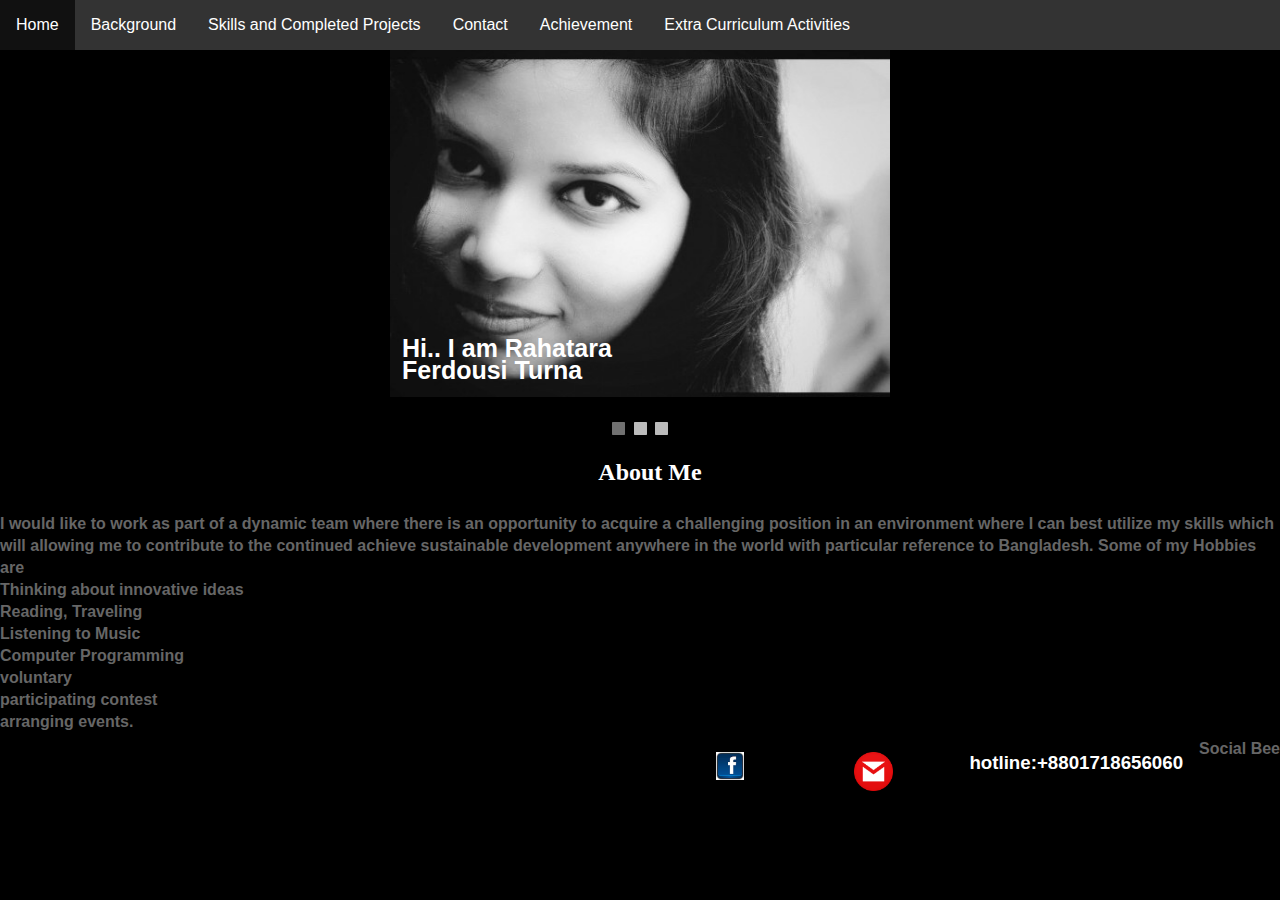
<file: index.html>
<!DOCTYPE html>
<html>

<head>
		<link rel="stylesheet" type="text/css" href="style.css"/>
<title>Rahatara Ferdousi Turna</title>
</head>
<meta name="viewport" content="width=device-width, initial-scale=1">


<body>
<ul class='menubar'>
  <li><a href="index.html">Home</a></li>
  <li><a href="Timeline.html">Background</a></li>
  <li><a href="About.html">Skills and Completed Projects</a></li>
  <li><a href="contact.html">Contact</a></li>
  <li><a href="Achievements.html">Achievement</a></li>
   <li><a href="Extra.html">Extra Curriculum Activities</a></li>
  
</ul>

<div class="slideshow-container">


<div class="mySlides fade">
  <div class="numbertext"></div>
  <img src="me.jpg" style="width:100%">
  <div class="text"><b>Hi.. I am Rahatara Ferdousi Turna<b></div>
</div>



<div class="mySlides fade">
  <div class="numbertext"></div>
  <img src="im3.jpg" style="width:100%">
  <div class="text" style="color: red; font-size:20px;">I am studying in Computer Science and Engineering in Khulna University,Khulna.</div>
</div>
<div class="mySlides fade">
  <div class="numbertext"></div>
  <img src="im2.jpg" style="width:100%">
  <div class="text"><i style="color:black">"I always like to be ambitious without any hesgitation."</i></div>
</div>

</div>
<br>

<div style="text-align:center">
  <span class="dot"></span>
  <span class="dot"></span>
  <span class="dot"></span>
</div>



				 
				 
				 	 <h2><span>About</span> Me</h2>
					 
					 <p>I would like  to work as part of a dynamic team where there is an opportunity to acquire a challenging position in an environment where I can best utilize my skills which will allowing me to contribute to the continued achieve sustainable development anywhere in the world with particular reference to Bangladesh. 
					Some of my  Hobbies are </br>Thinking about innovative ideas
					</br>Reading, Traveling</br>Listening to Music</br>Computer Programming</br>voluntary</br>participating contest</br>arranging events.  </p>
				 
				 
					 
					
					 
			 
            

<div class="footer-social">
    <span>Social Bee</span>
    <li><a href="http://www.facebook.com" style="float:left;background-color:black">
        <img src='fb.jpg' />
    </a></li>
<li><a href="http://www.gmail.com"  style="float:left;background-color:black"">
    <img src='gmail.png' />
</a></li>
<li><a   style="float:left;background-color:black">
<h3>hotline:+8801718656060</h3>
   
</a></li>
</div>















<script>
var slideIndex = 0;
showSlides();

function showSlides() {
    var i;
    var slides = document.getElementsByClassName("mySlides");
    var dots = document.getElementsByClassName("dot");
    for (i = 0; i < slides.length; i++) {
       slides[i].style.display = "none";
    }
    slideIndex++;
    if (slideIndex> slides.length) {slideIndex = 1}
    for (i = 0; i < dots.length; i++) {
        dots[i].className = dots[i].className.replace(" active", "");
    }
    slides[slideIndex-1].style.display = "block";
    dots[slideIndex-1].className += " active";
    setTimeout(showSlides, 2000); 
}
</script>

</body>
</html>
</file>
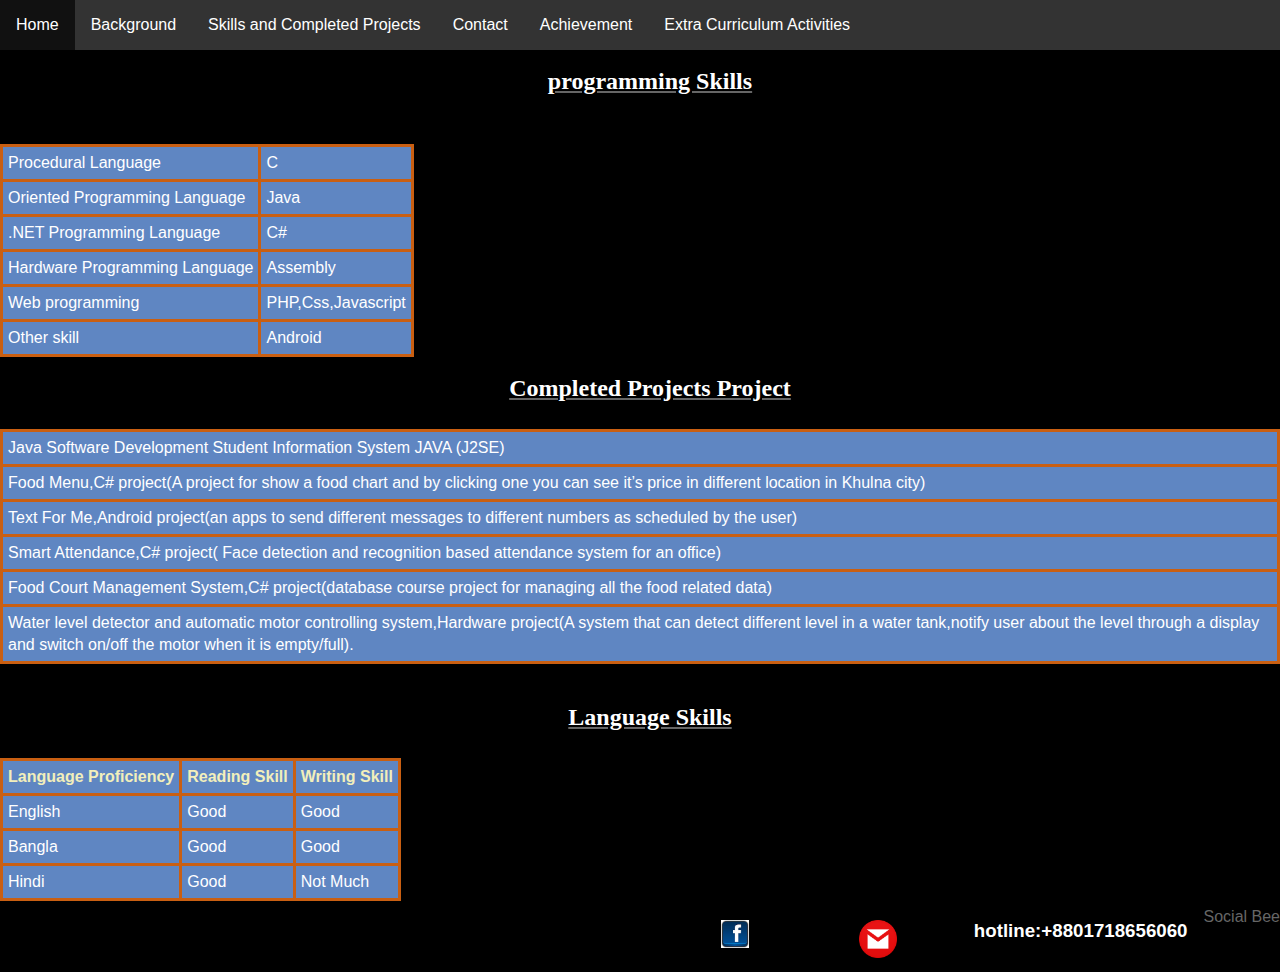
<file: About.html>
<!DOCTYPE html>
<html>

<head>
		<link rel="stylesheet" type="text/css" href="style.css"/>
<title>Personal Resume</title>
</head>
<meta name="viewport" content="width=device-width, initial-scale=1">


<body>
<ul class='menubar'>
  <li><a href="mycv.html">Home</a></li>
  <li><a href="Timeline.html">Background</a></li>
  <li><a href="About.html">Skills and Completed Projects</a></li>
  <li><a href="contact.html">Contact</a></li>
  <li><a href="Achievements.html">Achievement</a></li>
   <li><a href="Extra.html">Extra Curriculum Activities</a></li>
  
</ul>

<u><h2 style=text-align:'center'>programming Skills</h2></u>
<table>
<tr>
<td> Procedural Language </td>
<td>  C </td>

</tr>
<tr>
<td> Oriented Programming Language </td>
<td>Java </td>

</tr>
<tr>
<td>.NET Programming Language</td>
<td> C#</td>

</tr>
<tr>
<td>Hardware Programming Language</td>
<td>Assembly</td>

</tr>

<tr>
<td>Web programming</td>
<td>PHP,Css,Javascript</td>

</tr>
 <tr>
<td>Other skill</td>
<td>Android </td>
</br>

</table>
<u><h2>Completed Projects Project 
 </h2></u>
 
<table id="t01" style="text-align:checked"><tr><td>Java Software Development Student Information System JAVA (J2SE)</td></tr>
<tr><td>Food Menu,C# project(A project  for show  a food chart and by clicking one you can see it’s price in different location in Khulna city)</td> </tr>
<tr><td>Text For Me,Android project(an apps to send different messages to different numbers as scheduled by the user)</td> </tr>
<tr><td>Smart Attendance,C# project( Face detection and recognition based attendance system for an office)</td></tr> 
<tr><td>Food Court Management System,C# project(database course project for managing all the food related  data)</td></tr>
<tr><td>Water level detector and automatic motor controlling system,Hardware project(A system that can detect different level in a water tank,notify user about the level through a display and  switch on/off the motor when it is empty/full). 
</td></tr>
</table>
</br>
<u><h2>Language Skills</h2></u>
<table id="t02" style=text-align:"center">
<tr>
<th>
Language Proficiency 
</th>

<th>
Reading Skill
</th>
<th>
Writing Skill
</th>
</tr>
<tr>
<td>
English
</td>

<td>
Good
</td>
<td>
Good
</td>
</tr>
<tr>
<td>
Bangla
</td>
<td>
Good
</td>
<td>
Good
</td>
</tr>
<tr>
<td>
Hindi
</td>

<td>
Good
</td>
<td>Not Much</td>
</tr>

</table>

<div class="footer-social">
    <span>Social Bee</span>
    <li><a href="http://www.facebook.com" style="float:left;background-color:black">
        <img src='fb.jpg' />
    </a></li>
<li><a href="http://www.gmail.com"  style="float:left;background-color:black"">
    <img src='gmail.png' />
</a></li>
<li><a   style="float:left;background-color:black">
<h3>hotline:+8801718656060</h3>
   
</a></li>

</div>



</body>
</file>
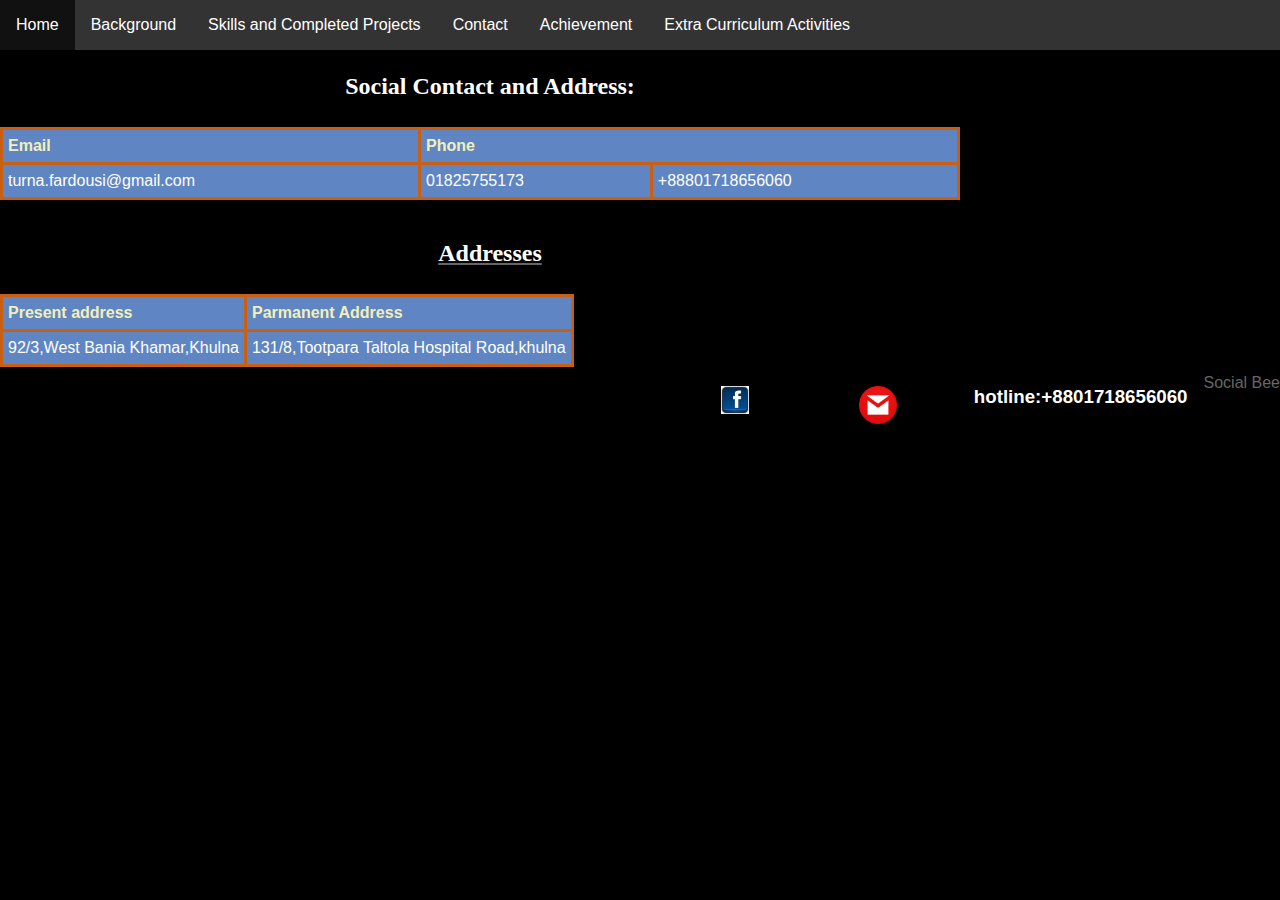
<file: contact.html>
<!DOCTYPE html>

<head>
		<link rel="stylesheet" type="text/css" href="style.css"/>
<title>Personal Resume</title>
</head>
<meta name="viewport" content="width=device-width, initial-scale=1">


<head>
		<link rel="stylesheet" type="text/css" href="style.css"/>
<title>Personal Resume</title>
</head>
<meta name="viewport" content="width=device-width, initial-scale=1">


<body>
<ul class='menubar'>
  <li><a href="index.html">Home</a></li>
  <li><a href="Timeline.html">Background</a></li>
  <li><a href="About.html">Skills and Completed Projects</a></li>
  <li><a href="contact.html">Contact</a></li>
  <li><a href="Achievements.html">Achievement</a></li>
   <li><a href="Extra.html">Extra Curriculum Activities</a></li>
  
</ul>
<div class="container">
<h2>Social Contact and Address:</h2>
<table style="width:100%">
  <tr>
    <th>Email</th>
    <th colspan="2">Phone</th>
  </tr>
  <tr>
    <td>turna.fardousi@gmail.com </td>
    <td>01825755173</td>
    <td>+88801718656060</td>
  </tr>
</table>
</br>
<u><h2>Addresses</h2></u>
<table id="t01" style=text-align:"center">
  <tr>
    <th>Present address</th>
    <th>Parmanent Address</th>
   
  </tr>
  <tr>
    <td>92/3,West Bania Khamar,Khulna</td>
    <td>131/8,Tootpara Taltola Hospital Road,khulna</td>
    
 
</table>
</div>
<div class="footer-social">
    <span>Social Bee</span>
    <li><a href="http://www.facebook.com" style="float:left;background-color:black">
        <img src='fb.jpg' />
    </a></li>
<li><a href="http://www.gmail.com"  style="float:left;background-color:black"">
    <img src='gmail.png' />
</a></li>
<li><a   style="float:left;background-color:black">
<h3>hotline:+8801718656060</h3>
   
</a></li>

</div>
<div>
					 
			
			 </div>


</body>
</file>
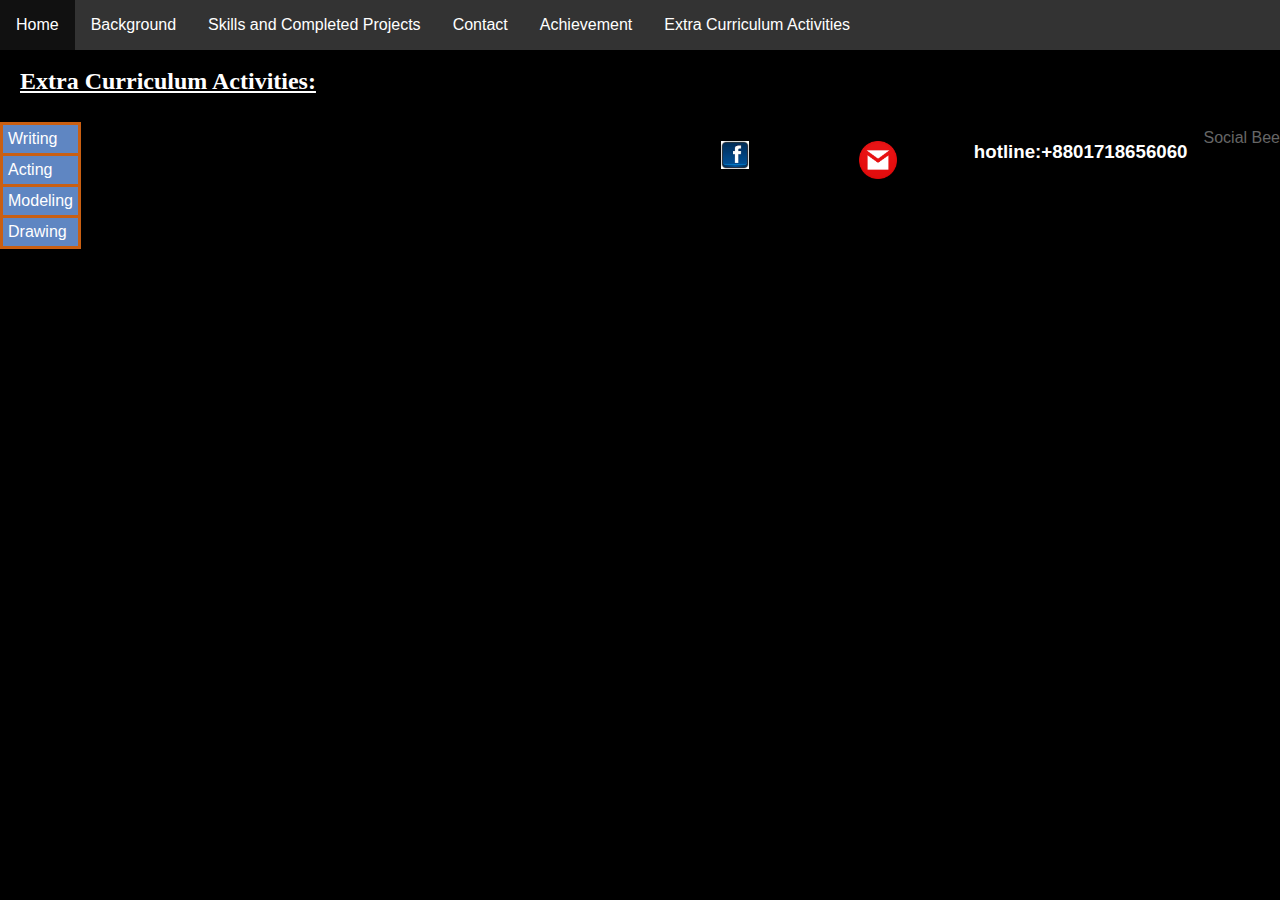
<file: Extra.html>
<html>

<head>
		<link rel="stylesheet" type="text/css" href="style.css"/>
<title>Personal Resume</title>
</head>
<meta name="viewport" content="width=device-width, initial-scale=1">


<body >
<ul class='menubar'>
 <li><a href="index.html">Home</a></li>
  <li><a href="Timeline.html">Background</a></li>
  <li><a href="About.html">Skills and Completed Projects</a></li>
  <li><a href="contact.html">Contact</a></li>
  <li><a href="Achievements.html">Achievement</a></li>
   <li><a href="Extra.html">Extra Curriculum Activities</a></li>
  
</ul>

 <u><h2 style="text-align:justify">Extra Curriculum Activities: </u></h2>
 <table style="position:absolute;">
<tr>
<td>Writing</td>
</tr>
<tr>
<td> Acting</td>
</tr>
<tr>
<td>Modeling </td>
</tr>
<tr>
<td>Drawing</td>
</tr>
</table>

</div>
<div class="footer-social">
    <span>Social Bee</span>
    <li><a href="http://www.facebook.com" style="float:left;background-color:black">
        <img src='fb.jpg' />
    </a></li>
<li><a href="http://www.gmail.com"  style="float:left;background-color:black"">
    <img src='gmail.png' />
</a></li>
<li><a   style="float:left;background-color:black">
<h3>hotline:+8801718656060</h3>
   
</a></li>

</div>
</body>
</html>
</file>
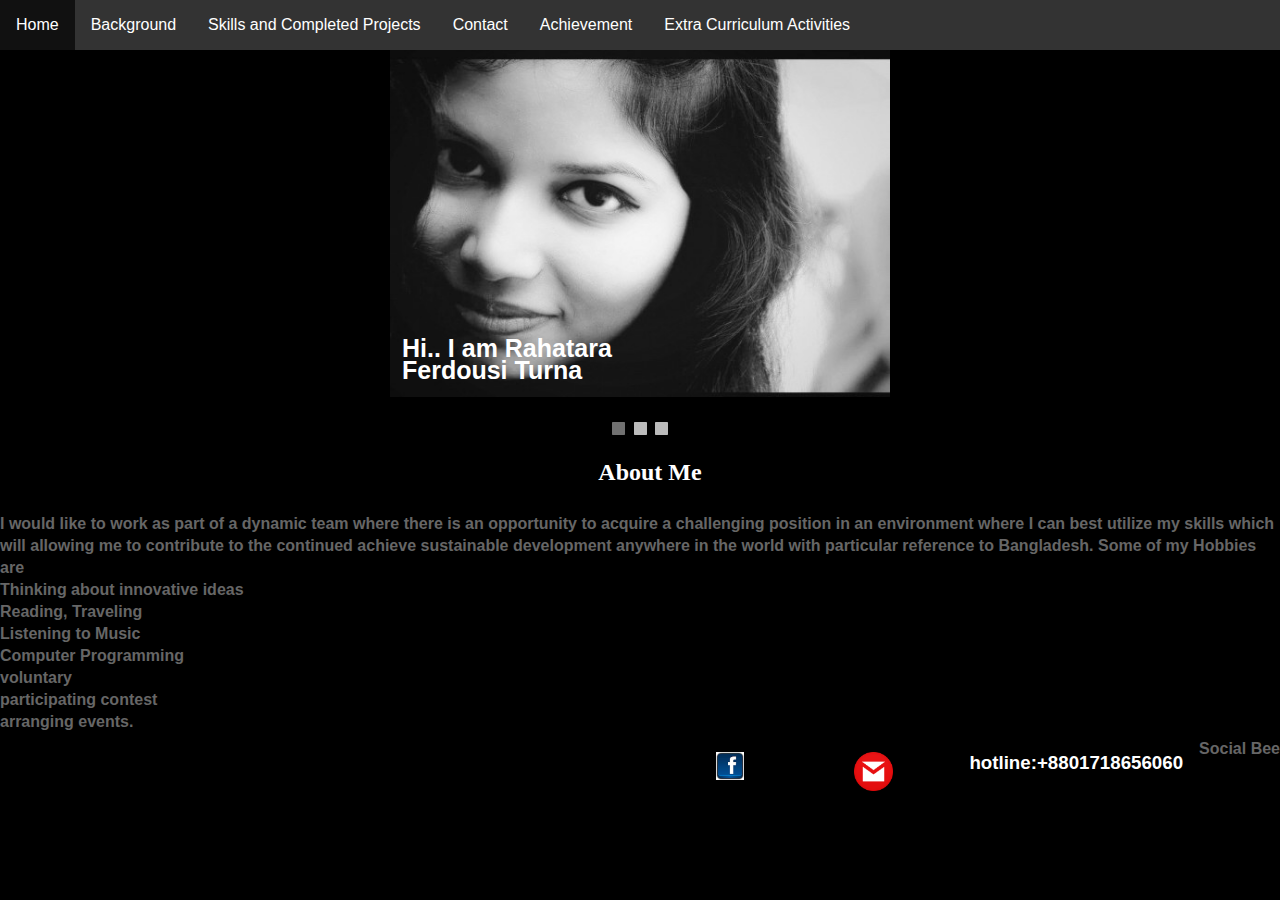
<file: mycv.html>
<!DOCTYPE html>
<html>

<head>
		<link rel="stylesheet" type="text/css" href="style.css"/>
<title>Personal Resume</title>
</head>
<meta name="viewport" content="width=device-width, initial-scale=1">


<body>
<ul class='menubar'>
  <li><a href="index.html">Home</a></li>
  <li><a href="Timeline.html">Background</a></li>
  <li><a href="About.html">Skills and Completed Projects</a></li>
  <li><a href="contact.html">Contact</a></li>
  <li><a href="Achievements.html">Achievement</a></li>
   <li><a href="Extra.html">Extra Curriculum Activities</a></li>
  
</ul>

<div class="slideshow-container">


<div class="mySlides fade">
  <div class="numbertext"></div>
  <img src="me.jpg" style="width:100%">
  <div class="text"><b>Hi.. I am Rahatara Ferdousi Turna<b></div>
</div>



<div class="mySlides fade">
  <div class="numbertext"></div>
  <img src="im3.jpg" style="width:100%">
  <div class="text" style="color: red; font-size:20px;">I am studying in Computer Science and Engineering in Khulna University,Khulna.</div>
</div>
<div class="mySlides fade">
  <div class="numbertext"></div>
  <img src="im2.jpg" style="width:100%">
  <div class="text"><i style="color:black">"I always like to be ambitious without any hesgitation."</i></div>
</div>

</div>
<br>

<div style="text-align:center">
  <span class="dot"></span>
  <span class="dot"></span>
  <span class="dot"></span>
</div>



				 
				 
				 	 <h2><span>About</span> Me</h2>
					 
					 <p>I would like  to work as part of a dynamic team where there is an opportunity to acquire a challenging position in an environment where I can best utilize my skills which will allowing me to contribute to the continued achieve sustainable development anywhere in the world with particular reference to Bangladesh. 
					Some of my  Hobbies are </br>Thinking about innovative ideas
					</br>Reading, Traveling</br>Listening to Music</br>Computer Programming</br>voluntary</br>participating contest</br>arranging events.  </p>
				 
				 
					 
					
					 
			 
            

<div class="footer-social">
    <span>Social Bee</span>
    <li><a href="http://www.facebook.com" style="float:left;background-color:black">
        <img src='fb.jpg' />
    </a></li>
<li><a href="http://www.gmail.com"  style="float:left;background-color:black"">
    <img src='gmail.png' />
</a></li>
<li><a   style="float:left;background-color:black">
<h3>hotline:+8801718656060</h3>
   
</a></li>
</div>















<script>
var slideIndex = 0;
showSlides();

function showSlides() {
    var i;
    var slides = document.getElementsByClassName("mySlides");
    var dots = document.getElementsByClassName("dot");
    for (i = 0; i < slides.length; i++) {
       slides[i].style.display = "none";
    }
    slideIndex++;
    if (slideIndex> slides.length) {slideIndex = 1}
    for (i = 0; i < dots.length; i++) {
        dots[i].className = dots[i].className.replace(" active", "");
    }
    slides[slideIndex-1].style.display = "block";
    dots[slideIndex-1].className += " active";
    setTimeout(showSlides, 4000); 
}
</script>

</body>
</html>
</file>
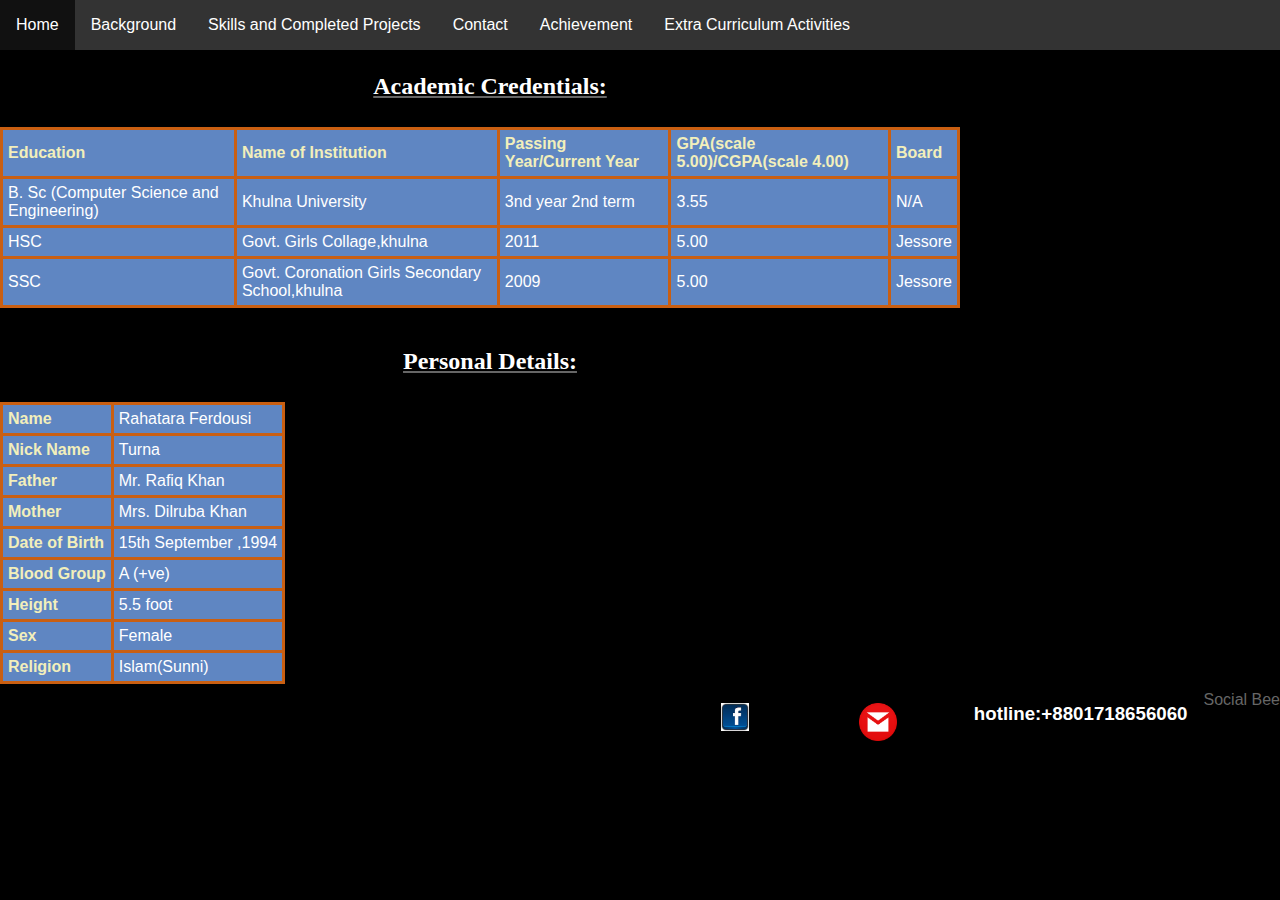
<file: Timeline.html>
<html>

<head>
		<link rel="stylesheet" type="text/css" href="style.css"/>
<title>Personal Resume</title>
</head>
<meta name="viewport" content="width=device-width, initial-scale=1">


<body>
<ul class='menubar'>
  <li><a href="index.html">Home</a></li>
  <li><a href="Timeline.html">Background</a></li>
  <li><a href="About.html">Skills and Completed Projects</a></li>
  <li><a href="contact.html">Contact</a></li>
  <li><a href="Achievement.html">Achievement</a></li>
   <li><a href="Extra.html">Extra Curriculum Activities</a></li>
  
</ul>

 <div class="container  style="float:center">
<u><h2>Academic Credentials:  
 </h2></u>
<table style="width:100%">
  <tr>
    <th>Education</th>
    <th>Name of Institution</th>
	<th>Passing Year/Current Year</th>
	<th>GPA(scale 5.00)/CGPA(scale 4.00)</th>
	<th>Board</th>
  </tr>
  <tr>
    <td>B. Sc (Computer Science and Engineering)</td>
    <td>Khulna University </td>
    <td>3nd  year 2nd term</td>
	<td>3.55</td>
	<td>N/A</td>
  </tr>
  <tr>
    <td>HSC</td>
    <td>Govt. Girls Collage,khulna</td>
    <td>2011</td>
	<td>5.00</td>
	<td>Jessore</td>
  </tr>
  <tr>
    <td>SSC</td>
    <td>Govt. Coronation Girls Secondary School,khulna</td>
    <td>2009</td>
	<td>5.00</td>
	<td>Jessore</td>
  </tr>
</table>
</br>
<u><h2>Personal Details:  
 </h2></u>
<table id="t01" style=text-align:"center">
  <tr>
    
    <th>Name </th>
	<td> Rahatara Ferdousi</td>
   
  </tr>
   <tr>
    
    <th>Nick Name </th>
	<td> Turna  </td>
   
  </tr>
   <tr>
    
    <th>Father</th>
	<td> Mr. Rafiq Khan </td>
   
 
  <tr>
    <th> Mother</th>
    <td> Mrs. Dilruba Khan </td></tr>
	<tr>
    
    <th> Date of Birth </th>
	<td> 15th September ,1994 </td>
   
  </tr>
  <tr>
    
    <th>Blood Group </th>
	<td>A (+ve)</td>
   
  </tr>
  <tr>
    
    <th>Height </th>
	<td> 5.5 foot</td>
   
  </tr>
  <tr>
    
    <th>Sex</th>
	<td>Female</td>
   
  </tr>
  <tr>
    
    <th>Religion  </th>
	<td> Islam(Sunni)  </td>
   
  </tr>
  
	
    
 
</table>
</div>
<div class="footer-social">
    <span>Social Bee</span>
    <li><a href="http://www.facebook.com" style="float:left;background-color:black">
        <img src='fb.jpg' />
    </a></li>
<li><a href="http://www.gmail.com"  style="float:left;background-color:black"">
    <img src='gmail.png' />
</a></li>
<li><a   style="float:left;background-color:black">
<h3>hotline:+8801718656060</h3>
   
</a></li>

</div>
</body>
</file>
<file: style.css>
*{margin:0;padding:0}
body{font-family:arial;font-size:16px;line-height:22px;color:#666;background:  #21201B;}
.main{width:950px;height:1000px;margin:20px auto;display:block;}
.heading{margin-top:30px;font-family:cursive;;margin-bottom:20px}
.heading span{color:#E08A27}
.slider{margin-top:3px;height:322px;width:960px;background:url(images/main.jpg) no-repeat}
.slider_text{position:relative;width:100%}
.sidebar{background:#F6F6F6;overflow:hidden;width:100%}
.sidebar ul{list-style:none}
.sidebar ul li {float:left;border-bottom:1px solid #856408;border-left:1px solid #856408}
.sidebar ul li:last-child{border-right:none}
.sidebar ul li a{display:block;color:#000;padding:5px 10px;text-decoration:none}
.sidebar ul li a:hover{background:#E08A27}
.container {width:960px;margin-top:25px;}
.footer-social { float: right; margin-top:5px;}
.footer-social li { display: inline;}
.footer-social span { margin-top: -20px;}


.middle {width:770px;height:400px;float:left;background-color:#2A2521;font-size:15px}
.middle p{margin-left:20px;margin-right:20px}
.right {width:170px;height:400px;float:left;margin-left:10px;background-color:black;font-size:15px;font color:#E08A27}
.right p{margin-left:20px;margin-right:20px;color:#E08A27}
h2{font-family:cursive;margin-bottom:30px;color:#fff;margin-top:20px;margin-left:20px}
.left span{color:#E08A27}
.middle span{color:#E08A27}
.right span{color:#E08A27}
h1{color:#fff}
.right p span{color:#E08A27}
.right ul{margin-left:30px;color:#F6F6F6}
.right ul li a:hover{background:#F6F6F6}
.footer{width:950px;height:50px;float:left;background-color:#2A2521;font-size:15px;margin-top:10px}
.footer p{margin-left:850px;margin-top:25px}

* {box-sizing:border-box}
body {font-family: Verdana,sans-serif;}

body{background-color:black}
table {
	
    border:3px solid #C95F12;
    border-collapse: collapse;
	color:white;
	background-color:#5F86C2;
}
th{color:#F2EFBB; padding: 5px; border:3px solid #C95F12;}
 td {
   background-color:#5F86C2;
    padding: 5px;
    text-align: left;
	color:white;
	 border:3px solid #C95F12;
	 padding: 5px;
}
tr{
   background-color:#5F86C2;
    padding: 5px;
    text-align: left;
	color:white;
	 border:3px solid #C95F12;
}
h2{color:white;
text-align:center}



.menubar {
    list-style-type: none;
    margin: 0;
    padding: 0;
    overflow: hidden;
    background-color: #333;
}

li {
    float: left;
}

li a {
    display: block;
    color: white;
    text-align: center;
    padding: 14px 16px;
    text-decoration: none;
}

/* Change the link color to #111 (black) on hover */
li a:hover {
    background-color: #111;
}

	
}





.per{display :block}

.image {
    position:relative;
}

.text {
   
    position:absolute;
    text-align:right;
    bottom:-80px;
    width: 50%
	color:orange
}

img {
    display: block;
    margin: auto;
    width:30%

	
}


/* Slideshow container */
.slideshow-container {
  max-width: 500px;
  position: relative;
  margin: auto;
}

/* Caption text */
.text {
  color:white;
  font-size: 25px;
  padding: 8px 12px;
  position: absolute;
  bottom: 8px;
  width: 60%;
  text-align:left;
}

/* Number text (1/3 etc) */
.numbertext {
  color: #f2f2f2;
  font-size: 12px;
  padding: 8px 12px;
  position: absolute;
  top: 0;
}

/* The dots/bullets/indicators */
.dot {
  height: 13px;
  width: 13px;
  margin: 0 2px;
  background-color: #bbb;
  border-radius: 5%;
  display: inline-block;
  transition: background-color 0.6s ease;
}

.active {
  background-color: #717171;
}

/* Fading animation */
.fade {
  -webkit-animation-name: fade;
  -webkit-animation-duration: 1.5s;
  animation-name: fade;
  animation-duration: 1.5s;
}

@-webkit-keyframes fade {
  from {opacity: .4}
  to {opacity: 1}
}

@keyframes fade {
  from {opacity: .4}
  to {opacity: 1}
}


@media only screen and (max-width: 100px) {
  .text {font-size: 11px
  color:Yellow
  }
}
</file>
